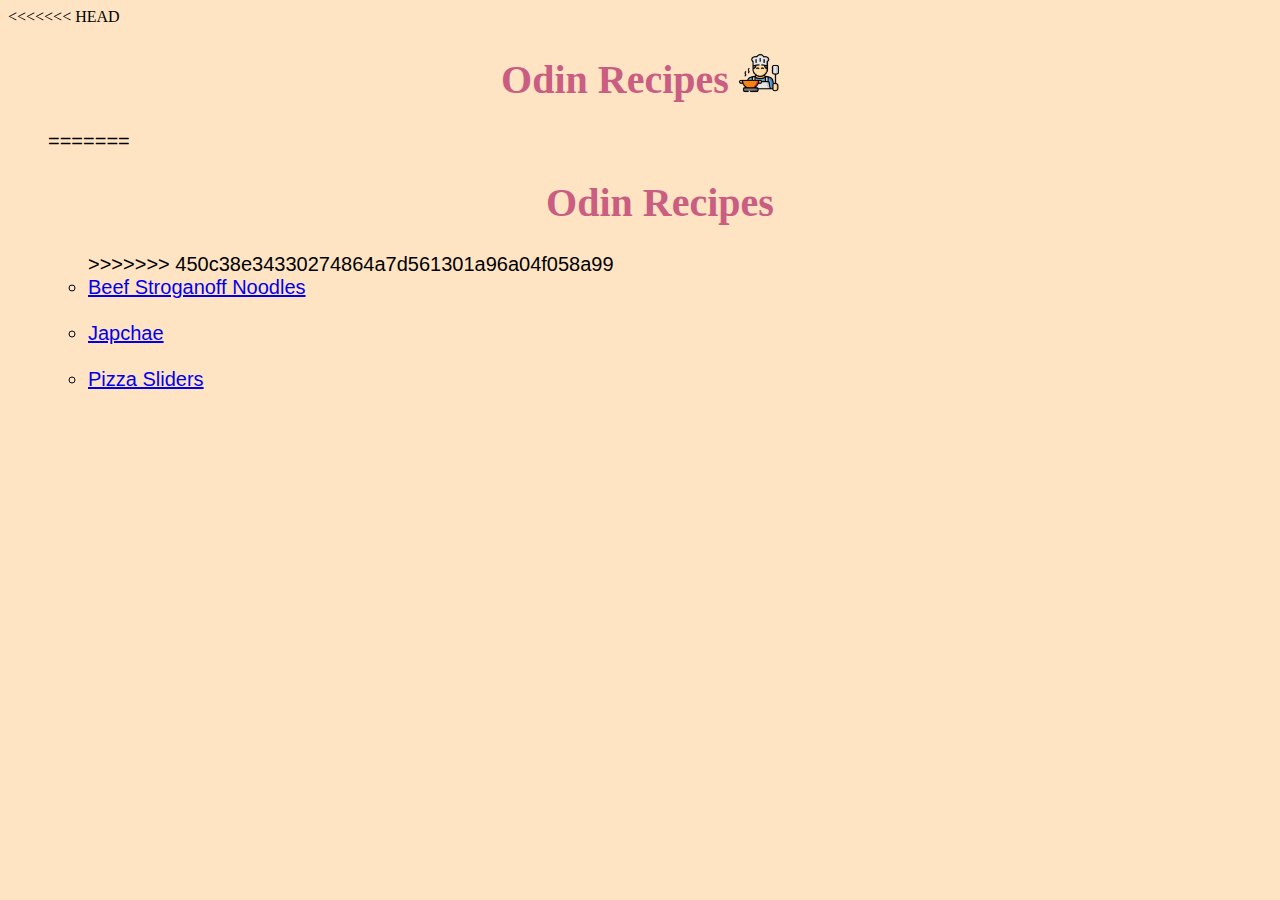
<file: index.html>
<!DOCTYPE html>
<html lang="en">
  <head>
    <meta charset="UTF-8" />
<<<<<<< HEAD

    <link rel="stylesheet" href="styles.css" />
  </head>

  <body>
    <h1>
      Odin Recipes
      <img
        src="./cooking-chef.png"
        alt="cooking chef"
        height="40px"
        width="auto"
      />
    </h1>

    <ul id="li-index">
=======
  </head>

  <body>
    <h1>Odin Recipes</h1>
    <ul>
>>>>>>> 450c38e34330274864a7d561301a96a04f058a99
      <li>
        <a href="./recipes/beef-stroganoff-noodles.html"
          >Beef Stroganoff Noodles</a
        >
      </li>
      <br />
      <li><a href="./recipes/japchae.html">Japchae</a></li>
      <br />
      <li><a href="./recipes/pizza-sliders.html">Pizza Sliders</a></li>
    </ul>
  </body>
</html>
</file>
<file: styles.css>
h1 {
  color: rgb(201, 94, 130);
  font-family: "Verdana", Tahoma;
  text-align: center;
  font-size: 40px;
}

h2 {
  color: rgb(82, 41, 7);
  font-family: Arial, sans-serif;
  font-size: 25px;
}

#li-index {
  color: black;
  font-family: Arial, sans-serif;
  font-size: 20px;
}

body {
  background-color: bisque;
}

#recipe {
  color: cornflowerblue;
  font-family: "Verdana", Tahoma;
}

#img {
  display: block;
  margin-left: auto;
  margin-right: auto;
  width: 20%;
  height: auto;
}

#text {
  color: black;
  font-family: Arial, sans-serif;
  font-size: 17px;
}
</file>
